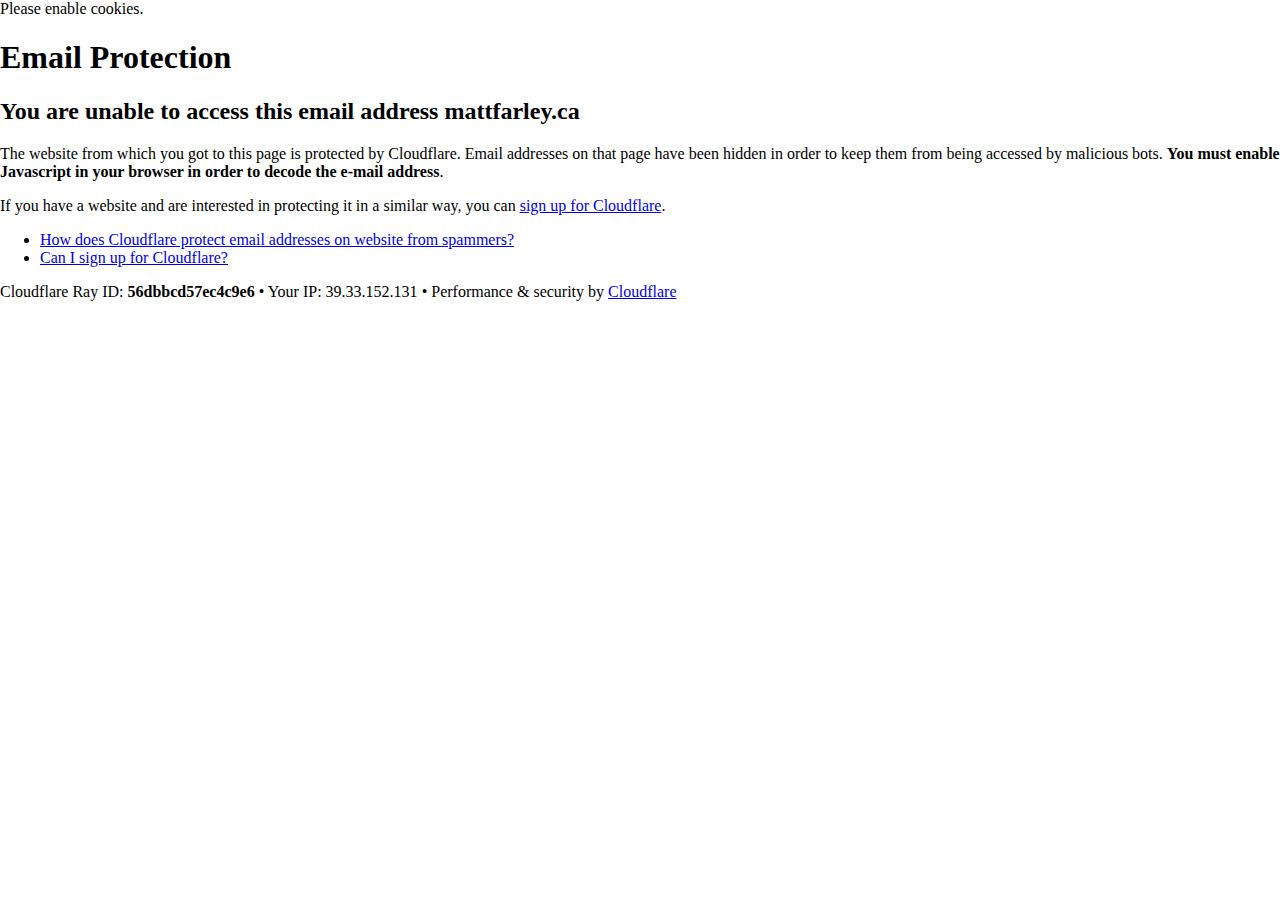
<file: cdn-cgi/l/email-protection.html>
<!DOCTYPE html>
<!--[if lt IE 7]> <html class="no-js ie6 oldie" lang="en-US"> <![endif]-->
<!--[if IE 7]>    <html class="no-js ie7 oldie" lang="en-US"> <![endif]-->
<!--[if IE 8]>    <html class="no-js ie8 oldie" lang="en-US"> <![endif]-->
<!--[if gt IE 8]><!--> <html class="no-js" lang="en-US"> <!--<![endif]-->

<!-- Mirrored from mattfarley.ca/cdn-cgi/l/email-protection by HTTrack Website Copier/3.x [XR&CO'2014], Mon, 02 Mar 2020 14:17:08 GMT -->
<!-- Added by HTTrack --><meta http-equiv="content-type" content="text/html;charset=UTF-8" /><!-- /Added by HTTrack -->
<head>
<title>Email Protection | Cloudflare</title>
<meta charset="UTF-8" />
<meta http-equiv="Content-Type" content="text/html; charset=UTF-8" />
<meta http-equiv="X-UA-Compatible" content="IE=Edge,chrome=1" />
<meta name="robots" content="noindex, nofollow" />
<meta name="viewport" content="width=device-width,initial-scale=1,maximum-scale=1" />
<link rel="stylesheet" id="cf_styles-css" href="https://mattfarley.ca/cdn-cgi/styles/cf.errors.css" type="text/css" media="screen,projection" />
<!--[if lt IE 9]><link rel="stylesheet" id='cf_styles-ie-css' href="/cdn-cgi/styles/cf.errors.ie.css" type="text/css" media="screen,projection" /><![endif]-->
<style type="text/css">body{margin:0;padding:0}</style>


<!--[if gte IE 10]><!--><script type="text/javascript" src="https://mattfarley.ca/cdn-cgi/scripts/zepto.min.js"></script><!--<![endif]-->
<!--[if gte IE 10]><!--><script type="text/javascript" src="https://mattfarley.ca/cdn-cgi/scripts/cf.common.js"></script><!--<![endif]-->



</head>
<body>
  <div id="cf-wrapper">
    <div class="cf-alert cf-alert-error cf-cookie-error" id="cookie-alert" data-translate="enable_cookies">Please enable cookies.</div>
    <div id="cf-error-details" class="cf-error-details-wrapper">
      <div class="cf-wrapper cf-header cf-error-overview">
        <h1 data-translate="block_headline">Email Protection</h1>
        <h2 class="cf-subheadline"><span data-translate="unable_to_access">You are unable to access this email address</span> mattfarley.ca</h2>
      </div><!-- /.header -->

      <div class="cf-section cf-wrapper">
        <div class="cf-columns two">
          <div class="cf-column">
            <p>The website from which you got to this page is protected by Cloudflare. Email addresses on that page have been hidden in order to keep them from being accessed by malicious bots. <strong>You must enable Javascript in your browser in order to decode the e-mail address</strong>.</p>
            <p>If you have a website and are interested in protecting it in a similar way, you can <a href="https://www.cloudflare.com/sign-up?utm_source=email_protection">sign up for Cloudflare</a>.</p>
          </div>

          <div class="cf-column">
            <div class="grid_4">
              <div class="rail">
                  <div class="panel">
                      <ul class="nobullets">
                        <li><a class="modal-link-faq" href="https://support.cloudflare.com/hc/en-us/articles/200170016-What-is-Email-Address-Obfuscation-">How does Cloudflare protect email addresses on website from spammers?</a></li>
                        <li><a class="modal-link-faq" href="https://support.cloudflare.com/hc/en-us/categories/200275218-Getting-Started">Can I sign up for Cloudflare?</a></li>
                    </ul>
                </div>
              </div>
            </div>
          </div>
        </div>
      </div><!-- /.section -->

      <div class="cf-error-footer cf-wrapper">
  <p>
    <span class="cf-footer-item">Cloudflare Ray ID: <strong>56dbbcd57ec4c9e6</strong></span>
    <span class="cf-footer-separator">&bull;</span>
    <span class="cf-footer-item"><span>Your IP</span>: 39.33.152.131</span>
    <span class="cf-footer-separator">&bull;</span>
    <span class="cf-footer-item"><span>Performance &amp; security by</span> <a href="https://www.cloudflare.com/5xx-error-landing?utm_source=error_footer" id="brand_link" target="_blank">Cloudflare</a></span>
    
  </p>
</div><!-- /.error-footer -->


    </div><!-- /#cf-error-details -->
  </div><!-- /#cf-wrapper -->

  <script type="text/javascript">
  window._cf_translation = {};
  
  
</script>

</body>

<!-- Mirrored from mattfarley.ca/cdn-cgi/l/email-protection by HTTrack Website Copier/3.x [XR&CO'2014], Mon, 02 Mar 2020 14:17:08 GMT -->
</html>
</file>
